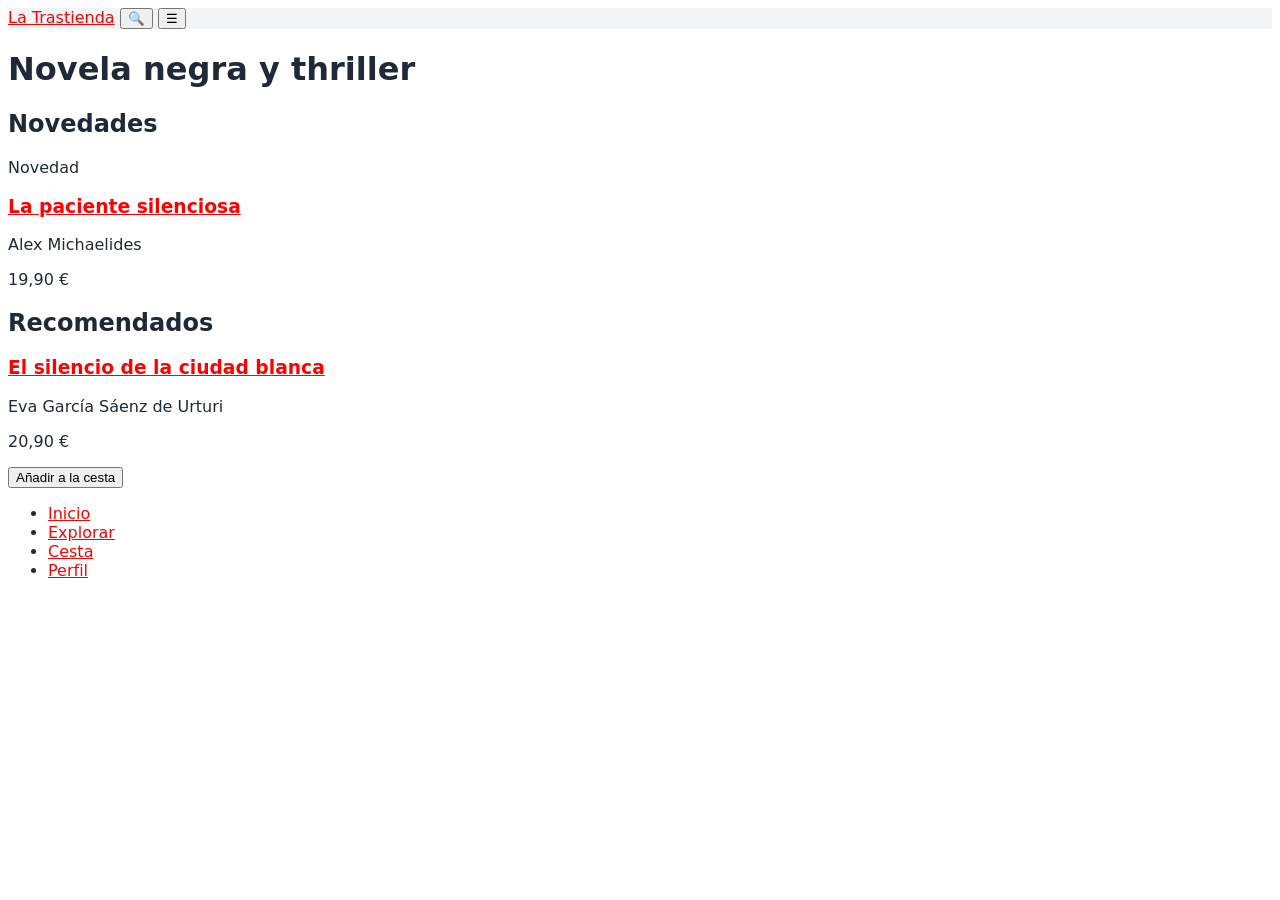
<file: index.html>
<!DOCTYPE html>
<html lang="es">
<head>
    <meta charset="UTF-8">
    <meta name="viewport" content="width=device-width, initial-scale=1.0">
    <title>UD4-Vicente</title>
    <link rel="stylesheet" href="css/style.css">
</head>
<body>
  <header>
    <a href="index.html">La Trastienda</a>
    <button type="button" aria-label="Buscar">🔍</button>
    <button type="button" aria-label="Abrir menú">☰</button>
  </header>

  <main>
    <h1>Novela negra y thriller</h1>

    <section>
      <h2>Novedades</h2>
      <article class="card">
        <span class="badge">Novedad</span>
        <h3><a href="detalle.html">La paciente silenciosa</a></h3>
        <p>Alex Michaelides</p>
        <p>19,90 €</p>
      </article>
      <!-- más tarjetas -->
    </section>

    <section>
      <h2>Recomendados</h2>
      <article class="card">
        <span class="badge"></span>
        <h3><a href="detalle.html">El silencio de la ciudad blanca</a></h3>
        <p>Eva García Sáenz de Urturi</p>
        <p>20,90 €</p>
        <button type="button">Añadir a la cesta</button>
      </article>
      <!-- más tarjetas -->
    </section>
  </main>

  <nav aria-label="Secciones de la app">
    <ul>
      <li><a href="index.html" aria-current="page">Inicio</a></li>
      <li><a href="explorar.html">Explorar</a></li>
      <li><a href="carrito.html">Cesta</a></li>
      <li><a href="perfil.html">Perfil</a></li>
    </ul>
  </nav>
</body>
</html>
</file>
<file: css/style.css>
body {
  font-family: system-ui, -apple-system, sans-serif;
  color: #1f2937;
}

header {
  background-color: #f3f4f6;
}

a {
  /* color: #2563eb; */
  color: red
}
</file>
